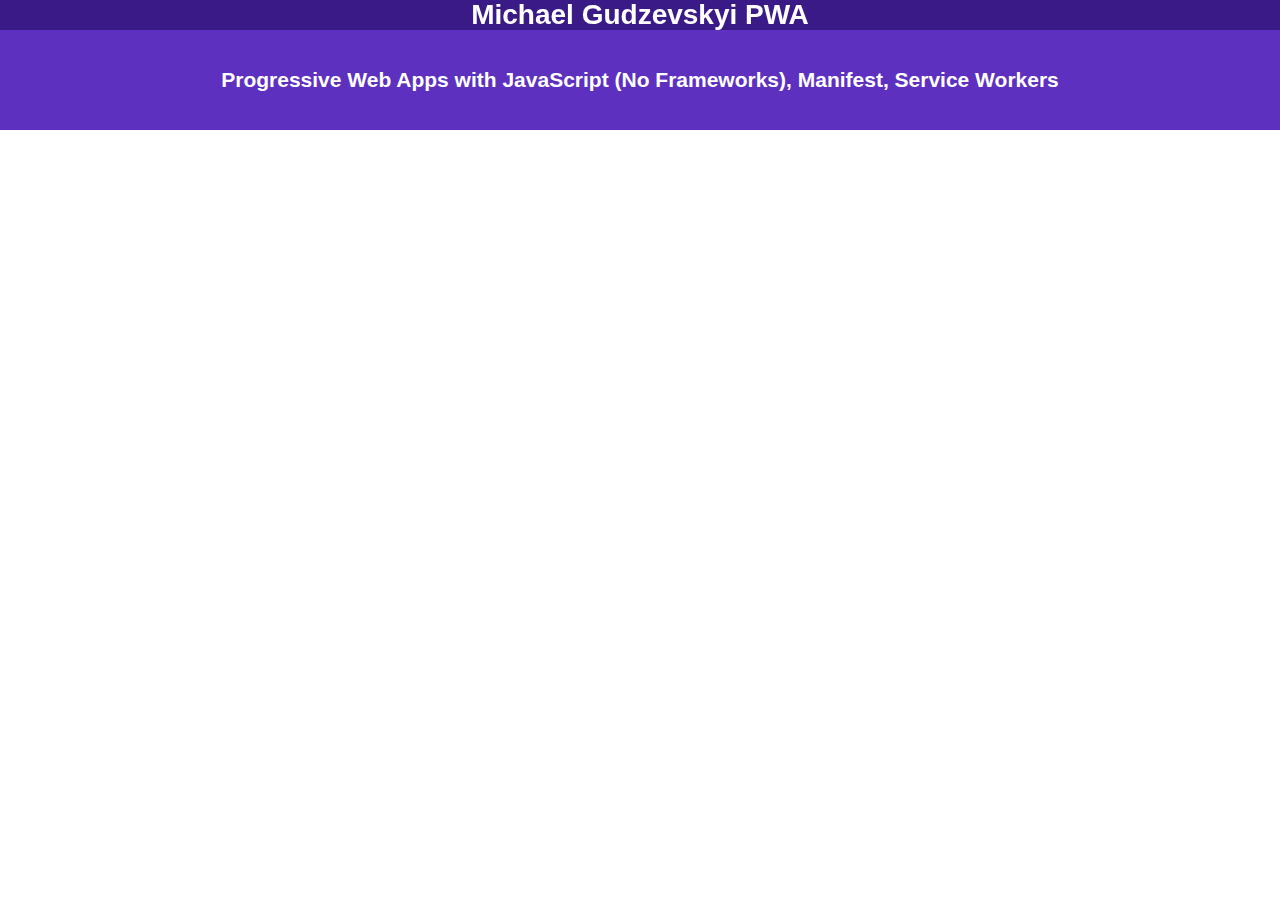
<file: index.html>
<!DOCTYPE html>
<html lang="en">
	<head>
		<meta charset="UTF-8">
		<meta http-equiv="X-UA-Compatible" content="IE=edge">
		<meta name="viewport" content="width=device-width, initial-scale=1.0">
		<link rel="manifest" href="manifest.json">
		<link rel="stylesheet" href="css/style.css">
		<title>Simple PWA</title>
	</head>

	<body>
		<nav>
			<h1>Michael Gudzevskyi PWA</h1>
		</nav>
		<header>
			<h2>Progressive Web Apps with JavaScript (No Frameworks), Manifest, Service Workers</h2>
		</header>
		<div class="container">
			<div id="posts"></div>
		</div>

		<script src="js/app.js"></script>
	</body>
</html>
</file>
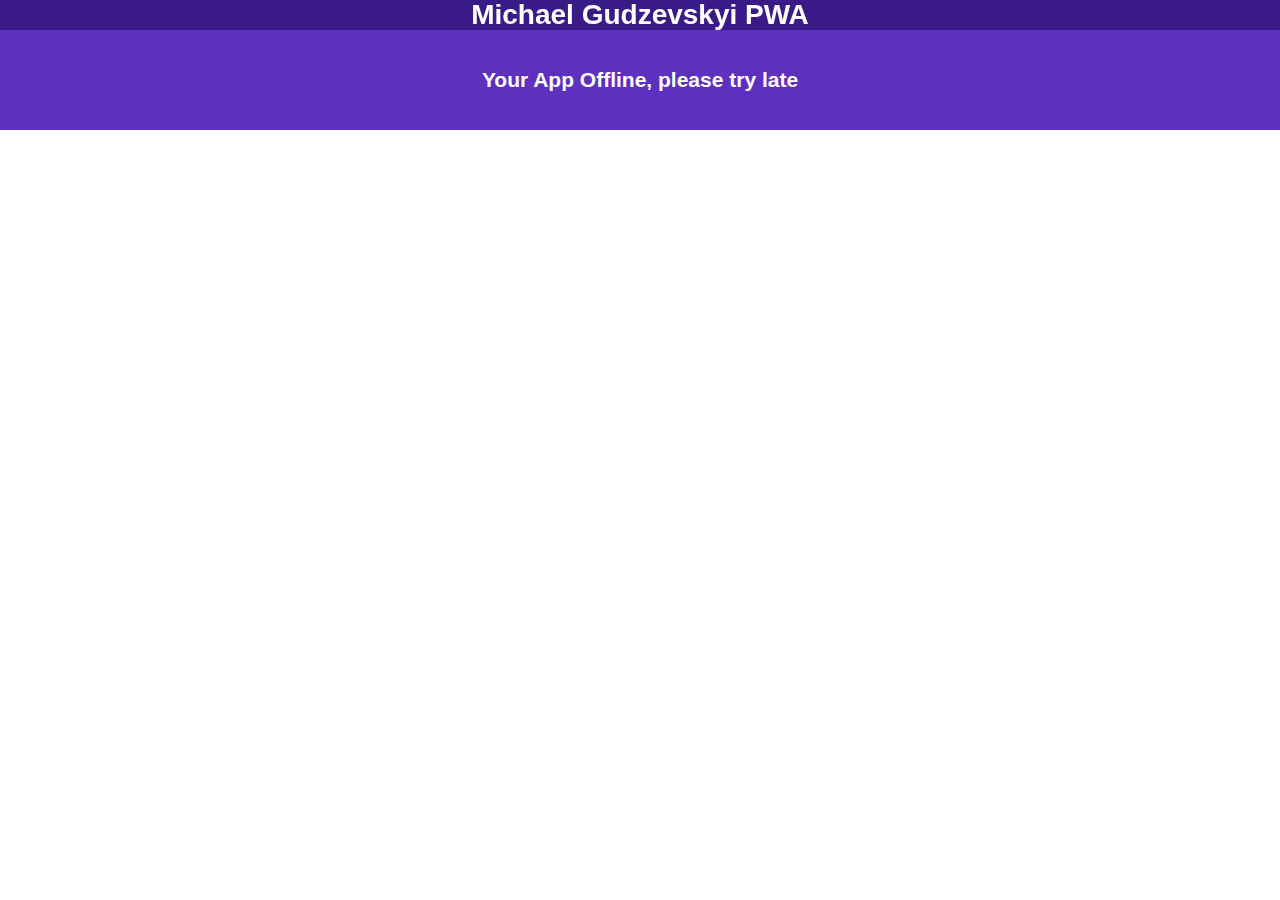
<file: offline.html>
<!DOCTYPE html>
<html lang="en">
	<head>
		<meta charset="UTF-8">
		<meta http-equiv="X-UA-Compatible" content="IE=edge">
		<meta name="viewport" content="width=device-width, initial-scale=1.0">
		<link rel="manifest" href="manifest.json">
		<link rel="stylesheet" href="css/style.css">
		<title>Simple PWA</title>
	</head>

	<body>
		<nav>
			<h1>Michael Gudzevskyi PWA</h1>
		</nav>
		<header>
			<h2>Your App Offline, please try late</h2>
		</header>

		<script src="js/app.js"></script>
	</body>
</html>
</file>
<file: css/style.css>
* {
    margin: 0;
    padding: 0;
    box-sizing: border-box;
}

body {
    font-size: 14px;
    font-family: sans-serif;
}

nav {
    position: fixed;
    width: 100%;
    height: 30px;
    top: 0;
    left: 0;
    right: 0;
    background: #3a1a86;
    color: #fff;
    display: flex;
    justify-content: center;
    align-items: center;
    box-shadow: 20px 3px 9px rgb(0 0 0 / 30%);
}

header {
    position: fixed;
    width: 100%;
    height: 100px;
    background: #5d30bf;
    margin-top: 30px;
    color: white;
    display: flex;
    justify-content: center;
    align-items: center;
    margin-bottom: 1rem;
}

.container {
    max-width: 800px;
    margin: 0 auto;
    padding: 10rem 1rem 0;
}

.card {
    padding: 1rem;
    border-radius: 5px;
    border: 1px solid #eee;
    box-shadow: 2px 2px 7px rgb(0 0 0 / 30%);
    margin-bottom: 1rem;
}

.card-title {
    font-size: 1.2rem;
    text-transform: capitalize;
}
</file>
